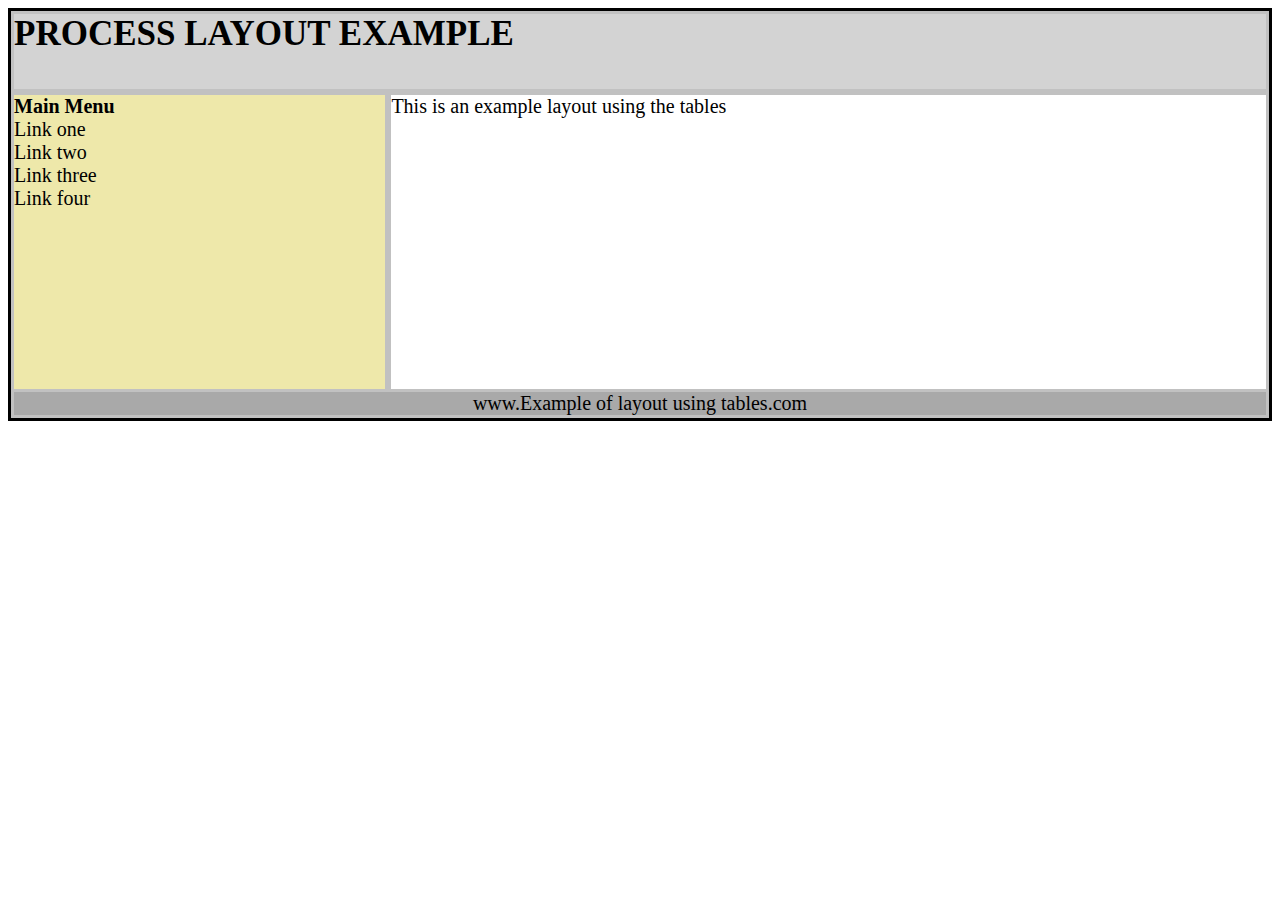
<file: lab1/index.html>
<!DOCTYPE html>
<html lang="en">

<head>
    <title>CSS Template</title>
    <meta charset="utf-8">
    <link rel="stylesheet" href="style.css">   
</head>

<body>
    <header>
        <p>PROCESS LAYOUT EXAMPLE</p>
    </header>

    <section>
        <nav>
            <ul>
                <p style="font-weight: bold;">Main Menu</p>
                <li><a href="#">Link one</a></li>
                <li><a href="#">Link two</a></li>
                <li><a href="#">Link three</a></li>
                <li><a href="#">Link four</a></li>
            </ul>
        </nav>

        <article>
            <p>This is an example layout using the tables</p>
        </article>
    </section>

    <footer>
        <p>www.Example of layout using tables.com</p>
    </footer>

</body>

</html>
</file>
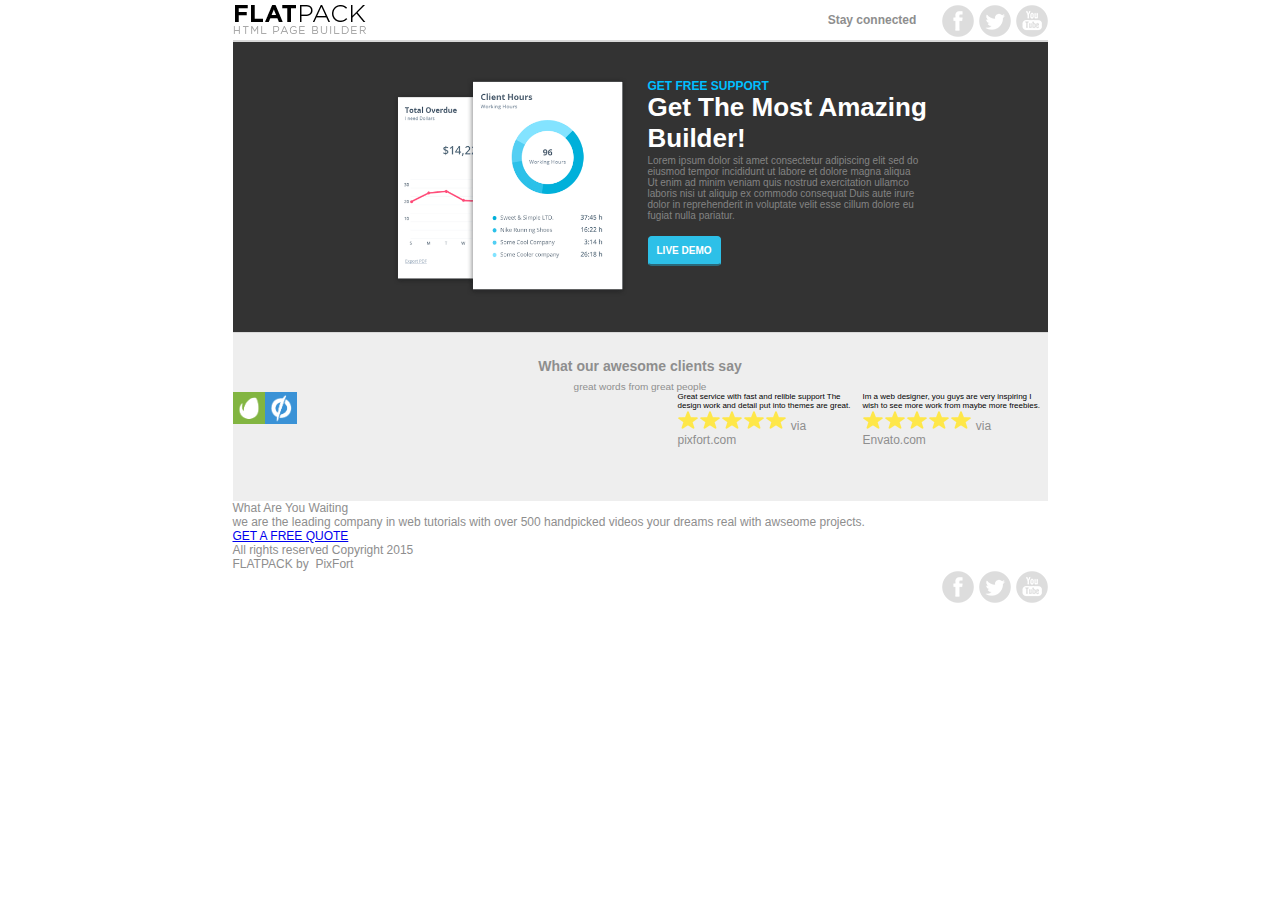
<file: lab2/index.html>
<!DOCTYPE html>
<html lang="en">
<head>

    <meta charset="utf-8">
    <title></title>
    <link rel="stylesheet" href="https://cdnjs.cloudflare.com/ajax/libs/font-awesome/5.15.3/css/all.min.css">
    <link href="stylesheets/font-awesome.css" rel="stylesheet">
    <link rel="stylesheet" href="style.css">

    <link rel="shortcut icon" href="images/favicon.ico">
    <link rel="apple-touch-icon" href="images/apple-touch-icon.png">
    <link rel="apple-touch-icon" sizes="72x72" href="images/apple-touch-icon-72x72.png">
    <link rel="apple-touch-icon" sizes="114x114" href="images/apple-touch-icon-114x114.png">

</head>
<body>

<div id="page" class="page">

    <div class="pixfort_normal_1" id="section_normal_1">
        <div class="header_style pix_builder_bg">
                <div class="container">
                <div class="sixteen columns">
                    <div class="one-third column alpha">
                        <img src="images/1_normal/logo.png" alt="">
                    </div>
                    <div class="two-thirds column omega">

                            <a href="#" class="slow_fade social_button"><img src="images/social_icons/yt.png" alt=""></a>
                            <a href="#" class="slow_fade social_button"><img src="images/social_icons/twitter.png" alt=""></a>
                            <a href="#" class="slow_fade social_button"><img src="images/social_icons/facebook.png" alt=""></a>
      			       <div class="htext_style">
                            <span class="editContent">
                                <span class="pix_text">Stay connected</span>
                            </span>
                        </div>
                    </div>
  		        </div>
            </div><!-- container -->
        </div>
</div><div class="big_padding dark pix_builder_bg" id="section_normal_4_2">
        <div class="container">
            <div class="sixteen columns">
                <div class="eight columns alpha pix_container">
                    <img src="images/main/software-img-4.png" class="img_style" alt="">
                </div>
                <div class="eight columns omega">
                        <span class="bold_text big_text blue_text editContent">GET FREE SUPPORT</span>

                        <p class="big_title bold_text editContent">Get The Most Amazing Builder!</p>
                        <p class="normal_text light_gray editContent">Lorem ipsum dolor sit amet consectetur adipiscing elit sed do<br> eiusmod tempor incididunt ut labore et dolore magna aliqua<br> Ut enim ad minim veniam quis nostrud exercitation ullamco laboris nisi ut aliquip ex commodo consequat Duis aute irure dolor in reprehenderit in voluptate velit esse cillum dolore eu fugiat nulla pariatur.</p>
                        <a href="#" class="pix_button btn_normal pix_button_flat blue_bg bold_text">
                            <i class="fa-solid fa-arrows-to-eye" style="color: #ffffff;"></i>
                            <span>LIVE DEMO</span>
                        </a> 
                </div>
            </div>
        </div>
    </div><div class="pixfort_normal_1" id="section_normal_6">
        <div class="envato_unbounce pix_builder_bg">
            <div class="container">
                <h3 class="L1_style">
                    <span class="editContent pix_text">What our awesome clients say</span>
                </h3>
                <h5 class="L2_style">
                    <span class="editContent pix_text">great words from great people</span>
                </h5>
                <div class="eight columns stbox alpha">
                    <div class="box_1 pix_builder_bg">
                        <div class="b_style">
                            <img src="images/testimonials/envato-logo.png" class="logo_style" alt="">
                       </div>
                       <div class="txt_style">
                            <p class="txt editContent">Im a web designer, you guys are very inspiring I wish to see more work from maybe more freebies.</p>
                            <span class="stars_span">
                                <img src="images/1_normal/stars.original.png" alt="">
                                <span class="env_st editContent ">
                                    <span class="pix_text">via Envato.com</span>
                                </span>
                            </span>
                       </div>
                   </div>
                </div>
                <div class="eight columns stbox omega">
                    <div class="box_2 pix_builder_bg">
                        <div class="b_style">
                            <img src="images/testimonials/unboune-logo.png" class="logo_style" alt="">
                       </div>
                       <div class="txt_style">
                            <p class="txt editContent">Great service with fast and relible support The design work and detail put into themes are great.</p>
                            <span class="stars_span">
                                <img src="images/1_normal/stars.original.png" alt="">
                                <span class="env_st editContent ">
                                    <span class="pix_text">via pixfort.com</span>
                                </span>
                            </span>
                        </div>
                    </div>
                </div>
            </div>
        </div>
    </div><div class="pixfort_agency_14" id="section_agency_5">
			<div class="foot_st pix_builder_bg">
				<div class="container ">
					<div class="sixteen columns center_text">
						<div class="f1_style"><span class="editContent"><span class="pix_text">What Are You Waiting</span></span></div>
						<div class="f2_style"><span class="editContent"><span class="pix_text">we are the leading company in web tutorials with over 500 handpicked videos your dreams real with awseome projects.</span></span></div>
						<div class="second_link">
							<span class="get_2_btn "><a class="slow_fade" href="#">GET A FREE QUOTE</a></span>
						</div>
						<div class="rights_st"><span class="editContent"><span class="pix_text">All rights reserved Copyright 2015</span></span></div>
						<span class="editContent">
							<span class="pix_text">
								<span class="rights_st">FLATPACK by&nbsp;</span>   <span class="pixfort_st">PixFort</span>
							</span>
						</span>
						<div class="clearfix"></div>
						<div class="center_btn center_text pix_inline_block">
							<a href="#" class="slow_fade social_button "><img src="images/social_icons/yt.png"></a>
							<a href="#" class="slow_fade social_button"><img src="images/social_icons/twitter.png"></a>
							<a href="#" class="slow_fade social_button"><img src="images/social_icons/facebook.png"></a>
						</div>
				</div>
			</div>
		</div>
	</div></div>


</body>
</html>
</file>
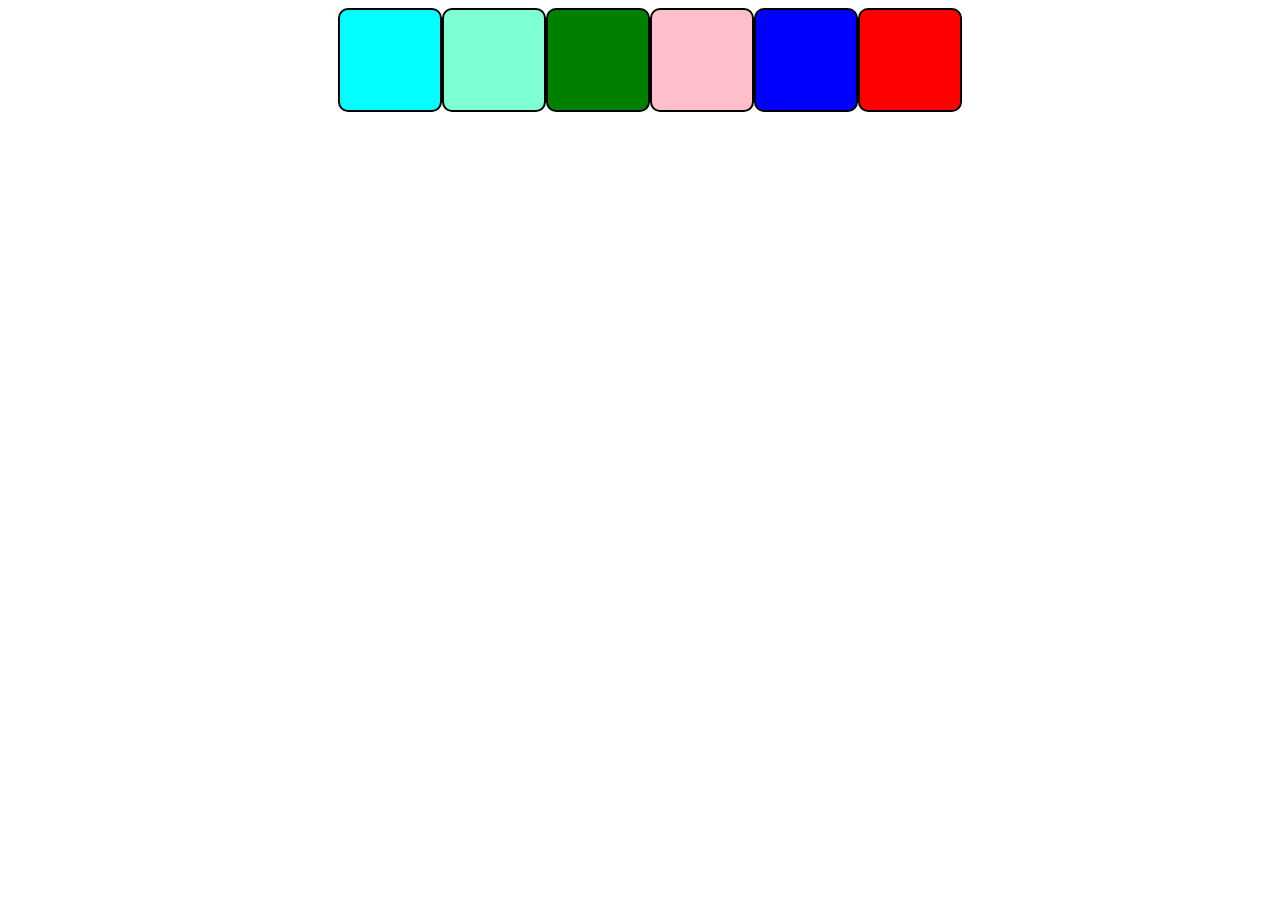
<file: lab4/index.html>
<!DOCTYPE html>
<html lang="en">
<head>
    <meta charset="UTF-8">
    <meta name="viewport" content="width=device-width, initial-scale=1.0">
    <link rel="stylesheet" href="style.css">
   
    <title>Document</title>
</head>
<body>
    <div class="background">
        <div class="btn btn-danger bt1"></div>
        <div class="btn btn-danger bt2"></div>
        <div class="btn btn-danger bt3"></div>
        <div class="btn btn-danger bt4"></div>
        <div class="btn btn-danger bt5"></div>
        <div class="btn btn-danger bt6"></div>
    </div>
    <script src="main.js"></script>
</body>
</html>
</file>
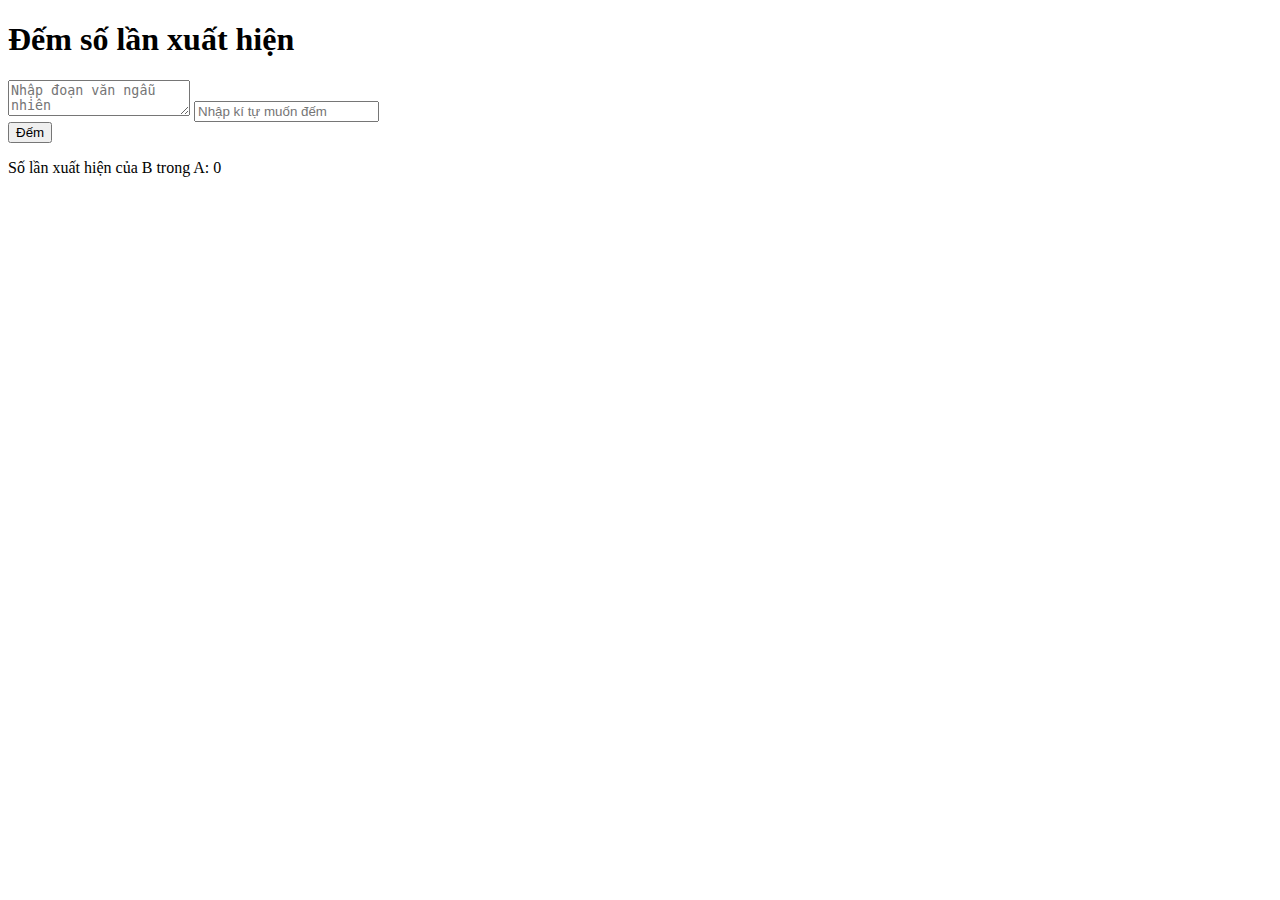
<file: lab4/lab4_4/index.html>
<!DOCTYPE html>
<html>
<head>
  <title>Đếm số lần xuất hiện</title>
  <link rel="stylesheet" type="style.css" href="style.css">
</head>
<body>
<div class="container">
  <h1>Đếm số lần xuất hiện</h1>
    <div class="textAB">

  <textarea id="textA" placeholder="Nhập đoạn văn ngẫu nhiên"></textarea>

  <input type="text" id="textB" placeholder="Nhập kí tự muốn đếm">
    </div>
    <div>
  <button id="countButton">Đếm</button>

  <p id="result">Số lần xuất hiện của B trong A: <span id="count">0</span></p>
    </div>
</div>
  <script src="index.js"></script>

</body>
</html>
</file>
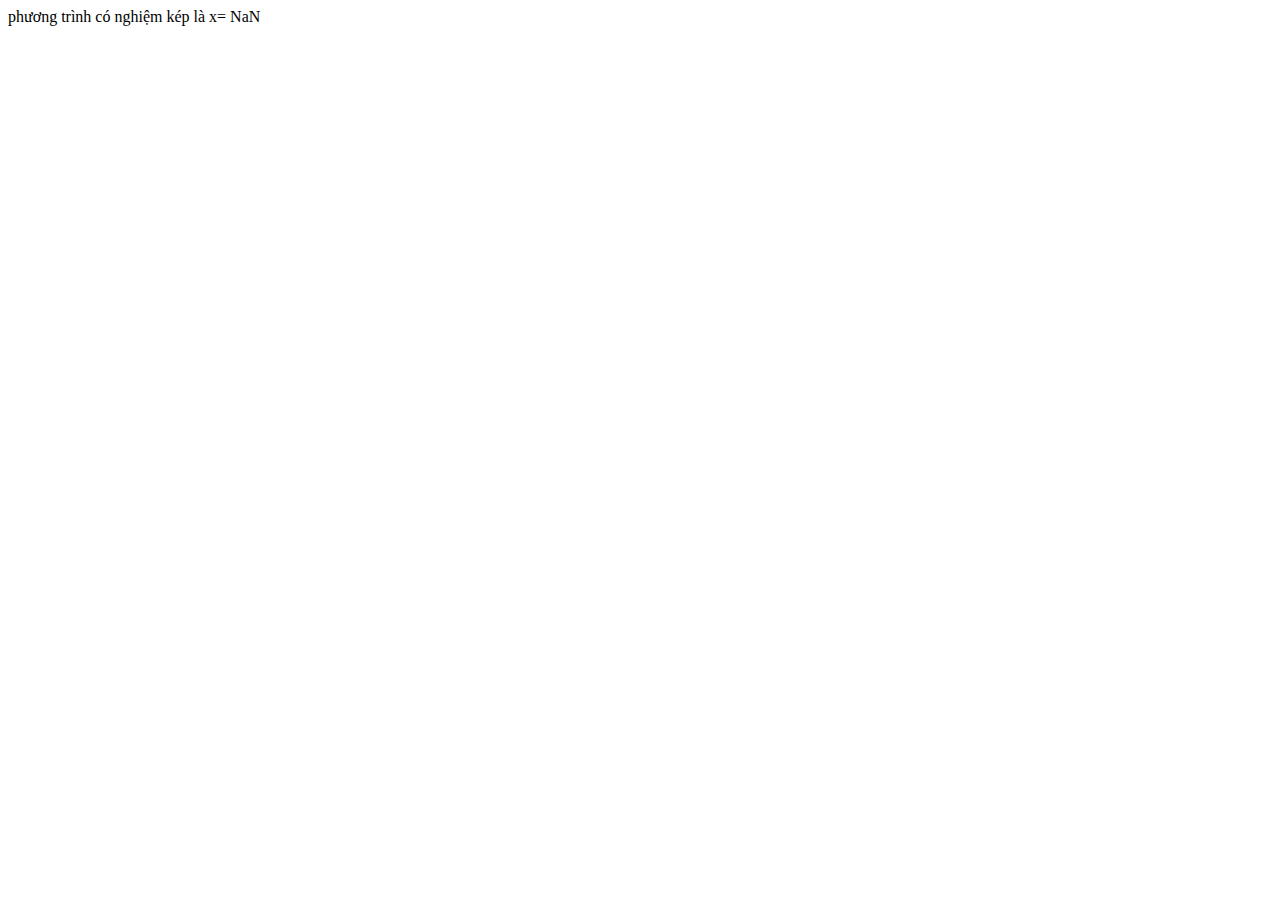
<file: lab4/lab4_2/math.html>
<!DOCTYPE html>
<html lang="en">
<head>
    <meta charset="UTF-8">
    <meta name="viewport" content="width=device-width, initial-scale=1.0">
    <title>Document</title>
</head>
<body>
    <script src="math.js"></script>
</body>
</html>
</file>
<file: lab1/style.css>
* {
    box-sizing: border-box;
}

body {
    font-family: 'Times New Roman', Times, serif;
    border: solid;
    font-size: 20px;
}

/* Style the header */
header {
    background-color:#d3d3d3;
    font-size: 35px;
    color: black;
    border: solid #c1c1c1;
}
header p{
    margin: auto;
    padding-bottom: 35px;
    font-weight: bold;
}

/* Create two columns/boxes that floats next to each other */
nav {
    float: left;
    width: 30%;
    height: 300px;
    /* only for demonstration, should be removed */
    background: #eee8aa;
    border: solid #c1c1c1;
}
nav p{
margin: auto;
}
/* Style the list inside the menu */
nav ul {
    margin: auto;
    list-style-type: none;
    padding: 0;
}
nav a {
    text-decoration: none;
    padding: 0;
    color: black;
}

article {
    float: left;
    width: 70%;
    background-color: white;
    height: 300px;
    border: solid #c1c1c1;
    /* only for demonstration, should be removed */
}
article p{
    margin: auto;
}

/* Style the footer */
footer {
    background-color: #a9a9a9;
    text-align: center;
    color: black;
    border: solid #c1c1c1;
}

footer p{
    margin: auto;
}

/* Responsive layout - makes the two columns/boxes stack on top of each other instead of next to each other, on small screens */
/* @media (max-width: 600px) {

    nav,
    article {
        width: 100%;
        height: auto;
    }
} */
</file>
<file: lab2/style.css>
body {
    font-size: 12px;
    font-family: Tahoma, Arial, sans-serif ;
    padding: 0;
    margin: 0;

}
.container{
    width: 815px;
    margin-right: auto;
    margin-left: auto;

}


#section_normal_1 {
    padding-top: 5px;
    width: 815px;
    height: 35px;
    margin-right: auto;
    margin-left: auto;
    border-bottom: 2px solid #d9d9d9;
}
#section_normal_4_2 {
    width: 815px;
    height: 290px;
    margin-right: auto;
    margin-left: auto;
    border-bottom: 1px solid #d9d9d9;
    background-color: hsl(0deg 0% 20%);

}

#section_normal_1 .container{

    width: 815px;
    height: 35px;
}
#section_normal_4_2 .container{
    width: 815px;
    height: 290px;

}
#section_normal_4_2 .container .sixteen {
    width: 815px;
    height: 290px;

}
#section_normal_6 .container,.envato_unbounce  {
    margin-left: auto;
    margin-right: auto;
    width: 815px;
    height: 168px;
   background-color: hsl(0deg 0% 93.33%);
    padding-top: -15px;

}


.one-third{
    width: 135px;
    height: 35px;
    float: left;
}
.two-thirds{
    width: 240px;
    height: 35px;
    float: right;
}


.social_button{
    float: right;
    height: 32px;
    width: 32px;
    padding-left: 5px;

}
.htext_style {
    color: #adadad;
    padding-top: 8px;
    height: 35px;
    width: 150px;
    text-align: center;
    font-weight: bold;

}
.pix_container{
    float: left;
    padding-left: 160px;
    padding-top: 35px;
    height: 220px;
    width: 235px;


}
.img_style{

    height: 220px;
    width: 235px;
}

 .container .sixteen .eight.omega {
    height: 290px;
    width: 280px;
    float: right;
     margin-right: 120px;


}
span.blue_text {
    position: relative;
    top: 37px; /* Di chuyển lên 10px từ vị trí ban đầu */
     /* Di chuyển sang trái 20px từ vị trí ban đầu

    position: Để kiểm soát vị trí của phần tử bên trong thẻ <span>,
    bạn có thể sử dụng thuộc tính position. Có một số giá trị bạn có thể sử dụng:

relative: Cho phép bạn điều chỉnh vị trí phần tử bên trong dựa trên vị trí ban đầu của nó.
absolute: Cho phép bạn đặt vị trí tuyệt đối cho phần tử bên trong thẻ <span>,
 dựa trên phần tử cha hoặc phần tử gần nhất có thuộc tính position: relative;.*/

    color: deepskyblue;
    font-weight: bold;

    background-color: transparent;
}
p.big_title{
    position: relative;
    top: 10px;
    color: white;
    font-weight: bold;
    font-size: 26px;
}
p.light_gray{
    color: rgb(131 131 131);
    position: relative;
    bottom: 15px;
font-size: 10px;
    text-align: left;
}

a.pix_button{
    display: inline-block;
    font-size: 10px;
    padding: 8px 8px; /* Khoảng cách giữa văn bản và biên nút */
    background-color: #2dc0e8; /* Màu nền xanh */
    color: #fff; /* Màu chữ trắng */
    border: 1px solid #2dc0e8; /* Đường viền màu xanh */
    border-radius: 4px; /* Bo góc để làm cho nút tròn hơn */
    text-align: center;
    cursor: pointer;
    text-decoration: none;
    font-weight:bold ;
    border-bottom: 2px solid #2a6a7b;
    position: relative;
    bottom: 10px;
    transition: background-color 0.3s, color 0.3s; /* Thêm chuyển tiếp cho màu nền và màu chữ */
}
a.pix_button:active {
    background-color: #033d72; /* Thay đổi màu nền khi click */
    color: #fff; /* Thay đổi màu chữ khi click */
    position: relative;
    bottom: 8px; /* Thay đổi vị trí khi click */
}
h3.L1_style, span.pix_text {
    margin: 0;
    padding: 0;
    text-align: center;
    padding-top: 25px;
    color: hsl(0deg 0% 55.69%);
}
h5.L2_style{
    margin: 0;
    padding: 0;
    text-align: center;
    font-weight: normal;
    color: #adadad;
    padding-top: 7px;
}
.box_2 .pix_builder_bg{
    width: 200px;
    height: 200px;

}
 .container .stbox .alpha{
    width: 500px;
    height: 500px;
}
 .logo_style,.b_style{
     width: 32px;
     height: 32px;
 }
 .b_style{
     float: left;
 }
 .box_1 .pix_builder_bg{
     width: 250px;
     height: 65px;

 }
 .txt_style{
     width: 185px;
     height: 30px;
     float: right;

 }
 p.txt{
     margin: 0;
     font-size: 8px;

 }
</file>
<file: lab4/style.css>
.background{
   
    width: 100%;
    height: 100%;
    display: flex;
    margin-top: auto;
    margin-bottom: auto;
    justify-content: center;
    align-items: center;
    border-radius: 10px ;
    
    
}
.btn{
    width: 100px;
    height: 100px;
    border-radius: 10px ;
    text-align: center;
    border: 2px solid black;
   position: relative;
   left: 10px;
}
.bt1{background-color: aqua;}
.bt2{background-color: aquamarine;}
.bt3{background-color: green;}
.bt4{background-color: pink;}
.bt5{background-color: blue;}
.bt6{background-color: red;}
</file>
<file: lab4/lab4_4/style.css>
.body {
    font-family: Arial, sans-serif;
    text-align: center;
    margin-left: auto;
    margin-right: auto;
    width: 500px;
  }
  
  .h1 {
    color: #333;
    width: 500px;
  }
  
  .textarea, input, button {
    width: 500px;
    
    padding: 10px;
    font-size: 16px;
  }
  
  .button {
    background-color: #007bff;
    color: #fff;
    border: none;
    cursor: pointer;
  }
  
 .button:hover {
    background-color: #0056b3;
  }
  
  .p {
    font-size: 18px;
    font-weight: bold;
    color: #333;
  }
  .container{
    width: 500px;
    height: auto;
    margin-left: auto;
    margin-right: auto;
  }
</file>
